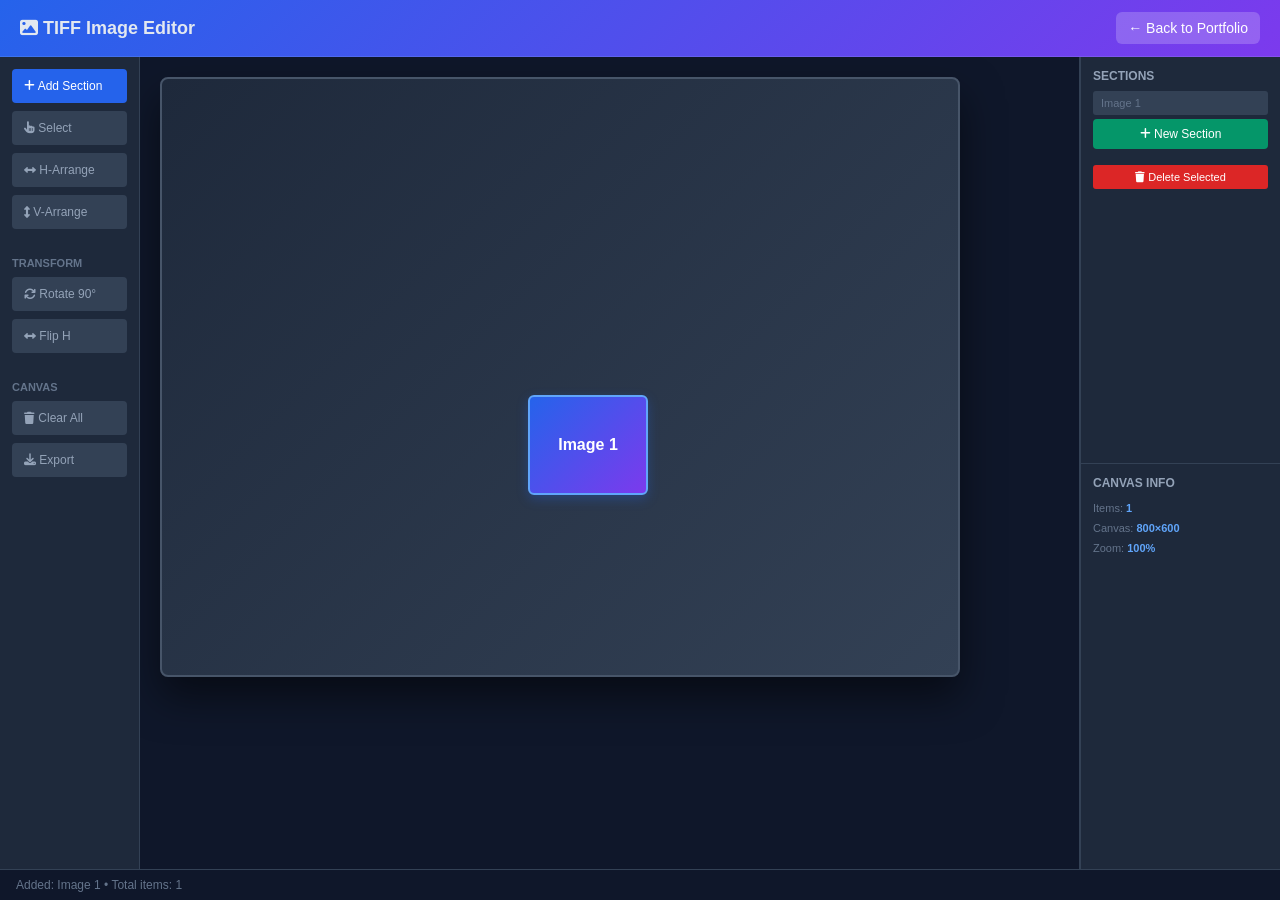
<file: tiff-demo.html>
<!DOCTYPE html>
<html lang="en">
<head>
    <meta charset="UTF-8">
    <meta name="viewport" content="width=device-width, initial-scale=1.0">
    <title>TIFF Image Editor Demo</title>
    <link rel="stylesheet" href="https://cdnjs.cloudflare.com/ajax/libs/font-awesome/6.4.0/css/all.min.css">
    <link rel="stylesheet" href="tiff-demo.css">
</head>
<body>
<div class="demo-container">
    <div class="header">
        <h1><i class="fas fa-image"></i> TIFF Image Editor</h1>
        <button class="close-btn" onclick="goBack()">← Back to Portfolio</button>
    </div>
    
    <div class="workspace">
        <div class="toolbar">
            <button class="tool-btn active" onclick="setTool('add')"><i class="fas fa-plus"></i> Add Section</button>
            <button class="tool-btn" onclick="setTool('select')"><i class="fas fa-hand-pointer"></i> Select</button>
            <button class="tool-btn" onclick="arrangeH()"><i class="fas fa-arrows-alt-h"></i> H-Arrange</button>
            <button class="tool-btn" onclick="arrangeV()"><i class="fas fa-arrows-alt-v"></i> V-Arrange</button>
            
            <div class="tool-section">Transform</div>
            <button class="tool-btn" onclick="rotateSelected()"><i class="fas fa-sync"></i> Rotate 90°</button>
            <button class="tool-btn" onclick="flipSelected()"><i class="fas fa-arrows-alt-h"></i> Flip H</button>
            
            <div class="tool-section">Canvas</div>
            <button class="tool-btn" onclick="clearAll()"><i class="fas fa-trash"></i> Clear All</button>
            <button class="tool-btn" onclick="exportDemo()"><i class="fas fa-download"></i> Export</button>
        </div>

        <div class="canvas-area">
            <div class="canvas" id="canvas"></div>
        </div>

        <div class="sidebar">
            <div class="sidebar-section">
                <div class="sidebar-title">Sections</div>
                <div id="sectionsList"></div>
                <button class="btn-add" onclick="addItem()"><i class="fas fa-plus"></i> New Section</button>
                <button class="btn-remove" onclick="deleteSelected()"><i class="fas fa-trash"></i> Delete Selected</button>
            </div>
            
            <div class="sidebar-section">
                <div class="sidebar-title">Canvas Info</div>
                <div class="stat">Items: <span class="stat-val" id="itemCount">0</span></div>
                <div class="stat">Canvas: <span class="stat-val">800×600</span></div>
                <div class="stat">Zoom: <span class="stat-val">100%</span></div>
            </div>
        </div>
    </div>

    <div class="status-bar" id="status">Drag sections on canvas • <strong id="tip">Tip: Click "Add Section" to start</strong></div>
</div>

<script>
let items = [];
let selectedId = null;
let currentTool = 'add';
let draggedItem = null;
let dragOffset = { x: 0, y: 0 };

function goBack() {
    window.location.href = 'index.html#projects';
}

function setTool(tool) {
    currentTool = tool;
    document.querySelectorAll('.tool-btn').forEach(b => b.classList.remove('active'));
    event.target.closest('.tool-btn').classList.add('active');
    updateStatus(`Tool: ${tool === 'add' ? 'Add Section' : 'Select Mode'}`);
}

function addItem() {
    const id = Date.now();
    const x = Math.random() * 500 + 50;
    const y = Math.random() * 300 + 50;
    items.push({ id, x, y, rotation: 0, label: `Image ${items.length + 1}` });
    render();
    updateStatus(`Added: Image ${items.length}`);
}

function deleteSelected() {
    if (!selectedId) return;
    items = items.filter(i => i.id !== selectedId);
    selectedId = null;
    render();
    updateStatus('Deleted section');
}

function clearAll() {
    items = [];
    selectedId = null;
    render();
    updateStatus('Canvas cleared');
}

function rotateSelected() {
    const item = items.find(i => i.id === selectedId);
    if (item) {
        item.rotation = (item.rotation + 90) % 360;
        render();
        updateStatus(`Rotated: ${item.rotation}°`);
    }
}

function flipSelected() {
    const item = items.find(i => i.id === selectedId);
    if (item) {
        item.flipped = !item.flipped;
        render();
        updateStatus('Flipped horizontally');
    }
}

function arrangeH() {
    if (!items.length) return;
    const spacing = 130;
    items.forEach((item, i) => {
        item.x = 50 + i * spacing;
        item.y = 200;
    });
    render();
    updateStatus('Arranged horizontally');
}

function arrangeV() {
    if (!items.length) return;
    const spacing = 120;
    items.forEach((item, i) => {
        item.x = 300;
        item.y = 50 + i * spacing;
    });
    render();
    updateStatus('Arranged vertically');
}

function exportDemo() {
    alert(`✓ Exported 3 sections as TIFF\n- Image 1: 2048×1536 (300 DPI)\n- Image 2: 2048×1536 (300 DPI)\n- Image 3: 2048×1536 (300 DPI)\n\nTotal size: 18.5 MB`);
    updateStatus('Export complete');
}

function updateStatus(msg) {
    document.getElementById('status').textContent = `${msg} • Total items: ${items.length}`;
}

function render() {
    const canvas = document.getElementById('canvas');
    canvas.innerHTML = '';
    
    items.forEach(item => {
        const div = document.createElement('div');
        div.className = 'drop-item' + (item.id === selectedId ? ' selected' : '');
        div.textContent = item.label;
        div.style.left = item.x + 'px';
        div.style.top = item.y + 'px';
        div.style.transform = `rotate(${item.rotation}deg) scaleX(${item.flipped ? -1 : 1})`;
        
        div.addEventListener('mousedown', (e) => startDrag(e, item.id));
        div.addEventListener('click', () => {
            selectedId = item.id;
            render();
            updateSectionsList();
        });
        
        canvas.appendChild(div);
    });
    
    document.getElementById('itemCount').textContent = items.length;
    updateSectionsList();
}

function startDrag(e, id) {
    draggedItem = items.find(i => i.id === id);
    selectedId = id;
    const rect = e.target.getBoundingClientRect();
    dragOffset.x = e.clientX - rect.left;
    dragOffset.y = e.clientY - rect.top;
    e.target.classList.add('dragging');
    render();
}

document.addEventListener('mousemove', (e) => {
    if (!draggedItem) return;
    const canvas = document.getElementById('canvas').getBoundingClientRect();
    draggedItem.x = Math.max(0, Math.min(canvas.width - 120, e.clientX - canvas.left - dragOffset.x));
    draggedItem.y = Math.max(0, Math.min(canvas.height - 100, e.clientY - canvas.top - dragOffset.y));
    render();
});

document.addEventListener('mouseup', () => {
    draggedItem = null;
    document.querySelectorAll('.drop-item').forEach(d => d.classList.remove('dragging'));
});

function updateSectionsList() {
    const list = document.getElementById('sectionsList');
    list.innerHTML = items.map(item => `
        <div class="stat" style="padding: 6px 8px; background: #334155; margin-bottom: 4px; border-radius: 3px; cursor: pointer; ${item.id === selectedId ? 'border-left: 3px solid #60a5fa;' : ''}" onclick="selectedId = ${item.id}; render(); updateSectionsList();">
            ${item.label}
        </div>
    `).join('');
}

// Init
addItem();
</script>
</body>
</html>
</file>
<file: tiff-demo.css>
* { margin: 0; padding: 0; box-sizing: border-box; }
body { font-family: -apple-system, BlinkMacSystemFont, 'Segoe UI', sans-serif; background: #0f172a; color: #e2e8f0; }
.demo-container { display: flex; height: 100vh; flex-direction: column; }

.header { background: linear-gradient(135deg, #2563eb 0%, #7c3aed 100%); padding: 12px 20px; border-bottom: 1px solid rgba(255,255,255,0.1); display: flex; justify-content: space-between; align-items: center; }
.header h1 { font-size: 18px; font-weight: 600; }
.close-btn { background: rgba(255,255,255,0.2); border: none; color: #fff; cursor: pointer; padding: 8px 12px; border-radius: 6px; font-size: 14px; }
.close-btn:hover { background: rgba(255,255,255,0.3); }

.workspace { display: flex; flex: 1; overflow: hidden; }

.toolbar { background: #1e293b; border-right: 1px solid #334155; padding: 12px; width: 140px; overflow-y: auto; }
.tool-btn { width: 100%; text-align: left; padding: 10px 12px; margin-bottom: 8px; background: #334155; border: none; color: #94a3b8; cursor: pointer; border-radius: 4px; font-size: 12px; transition: all 0.2s; }
.tool-btn:hover { background: #475569; color: #e2e8f0; }
.tool-btn.active { background: #2563eb; color: #fff; }
.tool-section { font-size: 11px; font-weight: 600; color: #64748b; margin-top: 12px; padding: 8px 0; text-transform: uppercase; }

.canvas-area { flex: 1; background: #0f172a; border-right: 1px solid #334155; position: relative; overflow: auto; }
.canvas { position: relative; width: 800px; height: 600px; margin: 20px; background: linear-gradient(135deg, #1e293b 0%, #334155 100%); border: 2px solid #475569; border-radius: 8px; box-shadow: 0 20px 40px rgba(0,0,0,0.5); }

.drop-item { position: absolute; width: 120px; height: 100px; background: linear-gradient(135deg, #2563eb 0%, #7c3aed 100%); border: 2px solid #60a5fa; border-radius: 6px; cursor: grab; display: flex; align-items: center; justify-content: center; color: white; font-weight: 600; user-select: none; transition: box-shadow 0.2s; box-shadow: 0 4px 12px rgba(37, 99, 235, 0.3); }
.drop-item:hover { box-shadow: 0 8px 20px rgba(37, 99, 235, 0.6); }
.drop-item.dragging { opacity: 0.7; cursor: grabbing; }
.drop-item.selected { border-color: #fbbf24; box-shadow: 0 0 15px rgba(251, 191, 36, 0.6); }

.sidebar { width: 200px; background: #1e293b; border-left: 1px solid #334155; display: flex; flex-direction: column; overflow: hidden; }
.sidebar-section { border-bottom: 1px solid #334155; padding: 12px; overflow-y: auto; flex: 1; }
.sidebar-section:last-child { border-bottom: none; }
.sidebar-title { font-size: 12px; font-weight: 600; color: #94a3b8; text-transform: uppercase; margin-bottom: 8px; }
.btn-add { width: 100%; padding: 8px; background: #059669; border: none; color: #fff; border-radius: 4px; cursor: pointer; font-size: 12px; margin-bottom: 8px; }
.btn-add:hover { background: #047857; }
.btn-remove { width: 100%; padding: 6px; background: #dc2626; border: none; color: #fff; border-radius: 3px; cursor: pointer; font-size: 11px; margin-top: 8px; }
.btn-remove:hover { background: #b91c1c; }
.stat { font-size: 11px; color: #64748b; padding: 4px 0; }
.stat-val { color: #60a5fa; font-weight: 600; }

.status-bar { background: #0f172a; border-top: 1px solid #334155; padding: 8px 16px; font-size: 12px; color: #64748b; }
</file>
